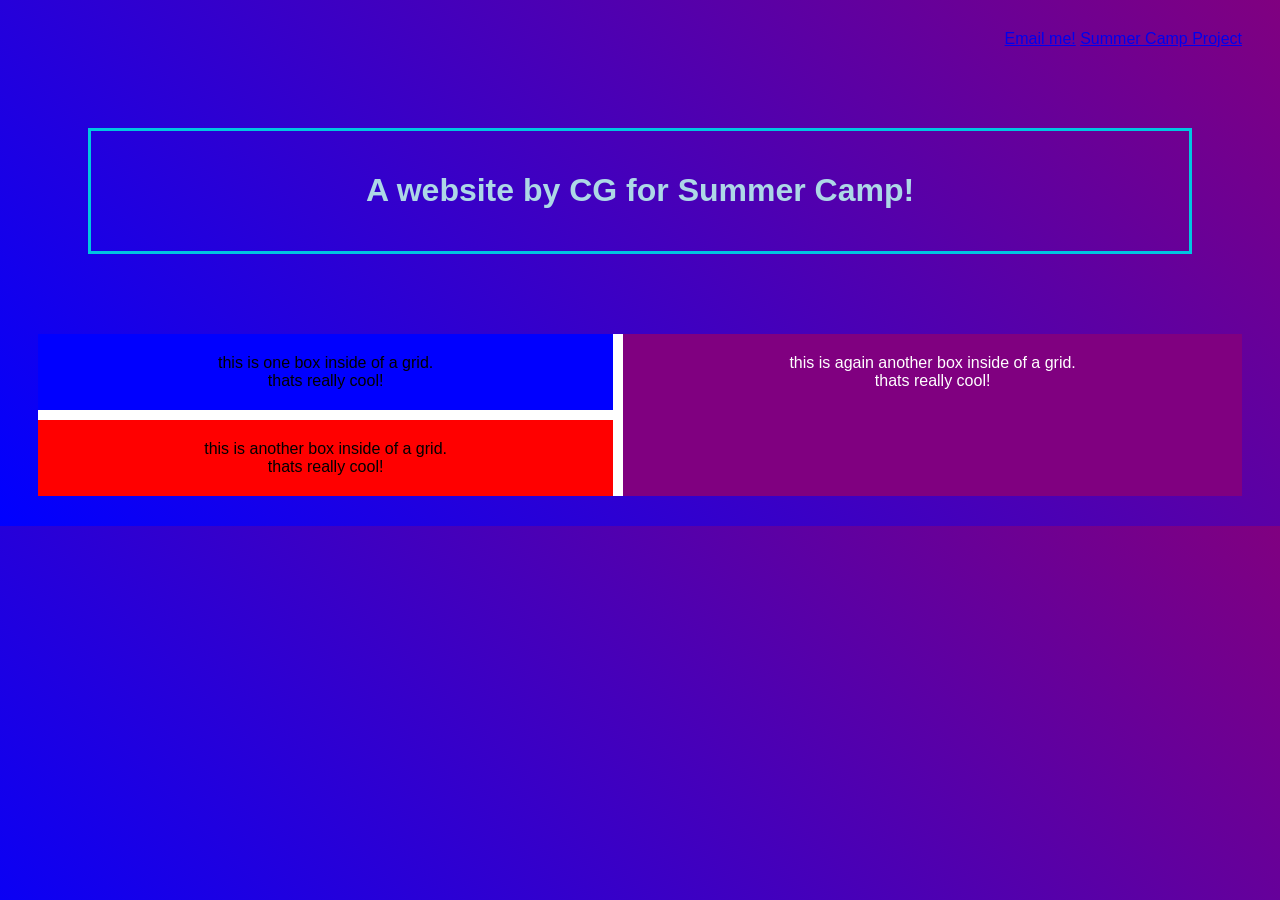
<file: containers.html>
<!DOCTYPE html>
<html>
    <head>
      <link rel="stylesheet" href="style.css"/>
      <link rel="icon" type="image/x-icon" href="favicon.png"/>
      <title>About me!</title>
      <script src="script.js" defer></script>
    </head>
    
    <body>
      <header>
        <a href="mailto:catalingavril2069@gmail.com">Email me!</a>
        <a href="https://camp.hackclub.com">Summer Camp Project</a>
      </header>
      <footer>
        <h1>A website by CG for Summer Camp!</h1>
      </footer>

      <div class="grid">
        <div class="first box">this is one box inside of a grid. <br> thats really cool!</div>
        <div class="second box">this is another box inside of a grid. <br> thats really cool!</div>
        <div class="third box">this is again another box inside of a grid. <br> thats really cool!</div>
      </div>
    </body>
</html>
</file>
<file: style.css>
:root{
    --light-col: #FFFFFF;
    --dark-col: #ADD8E6;
    --header-col: #FFFFFF;
}

img {
    width: 300px;
}

body {
    text-align: center;
    font-family:'Arial';
    background-image: linear-gradient(45deg, blue, purple);
    color: var(--dark-col);
}

header {
    text-align: right;
    vertical-align: top;
    margin: 30px;
}

footer {
    text-align: center;
    border: solid 3px rgb(0, 198, 225);
    margin: 80px;
    padding: 20px;
}

.grid {
    display: grid;
    grid-template-areas:
    "a c"
    "b c";
    gap: 10px;
    margin: 30px;
    background-color:var(--header-col);
}

.first {
    grid-area: a;
    background-color: blue;
    color: black;
}

.second {
    grid-area: b;
    background-color: red;
    color: black;
}

.third {
    grid-area: c;
    background-color: purple;
    color: white;
}

.box {
    padding: 20px;
    justify-content: center;
    align-items: center;
    margin: 0px;
    border: none;
}

.animated {
    animation: wobble 1s ease-in-out infinite alternate
}

@keyframes wobble {
    0%{transform:rotate(-20deg);}
    100%{transform:rotate(20deg);}
}

.flex-container {
    display: flex;
    justify-content: space-around;
    align-items: center;
    flex-direction: row;
}

.item {
    background: blue;
    padding: 20px;
    color: white;
}
</file>
